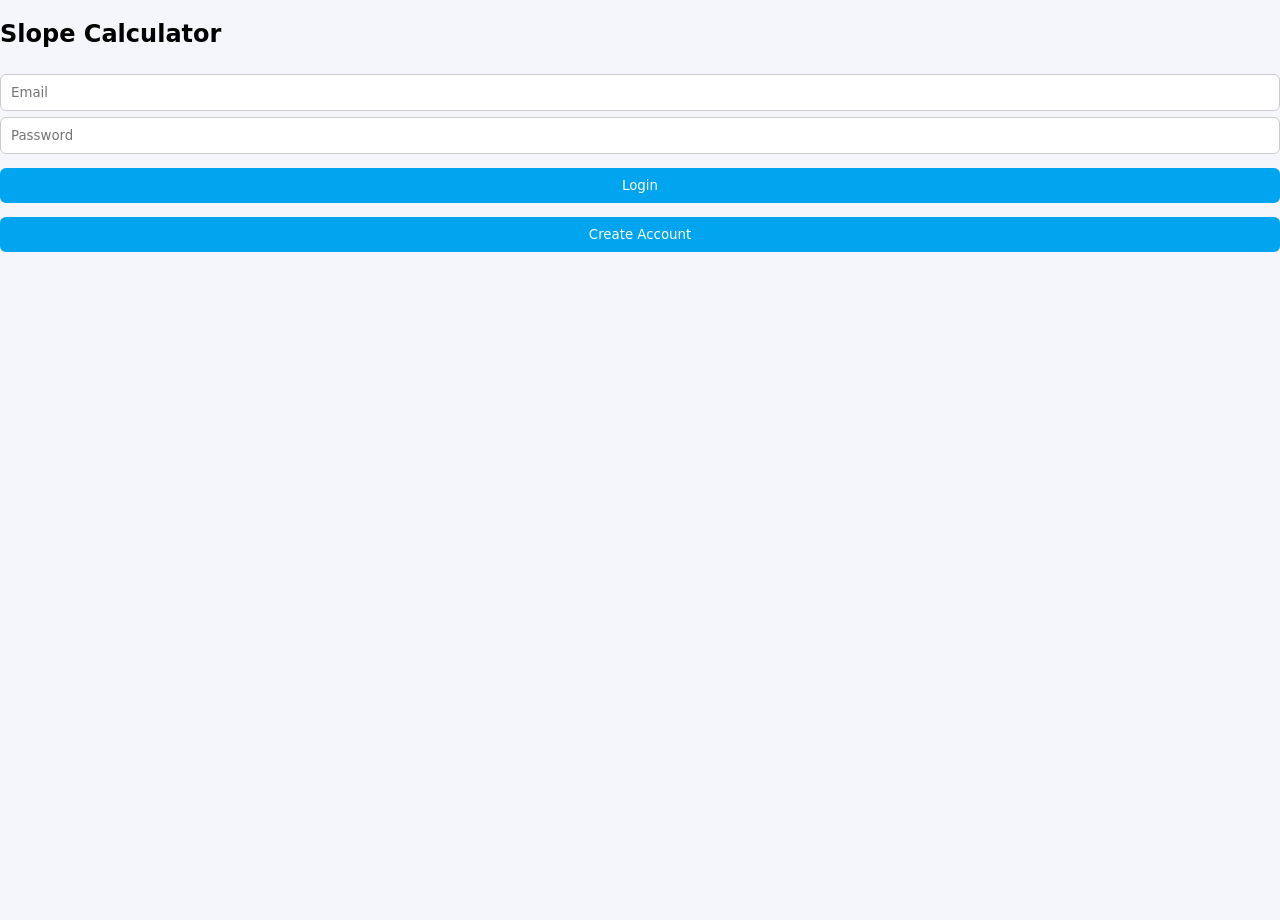
<file: login.html>
<!DOCTYPE html>
<html>
<head>
<meta charset="UTF-8">
<title>Login</title>
<link rel="stylesheet" href="style.css">
</head>

<body>

<div class="auth-container">
<h2>Slope Calculator</h2>

<input id="email" placeholder="Email" />
<input id="password" type="password" placeholder="Password" />

<button id="loginBtn">Login</button>
<button id="signupBtn">Create Account</button>

</div>

<script type="module" src="js/auth.js"></script>

</body>
</html>
</file>
<file: style.css>
* {
  box-sizing: border-box;
  font-family: system-ui, Arial, sans-serif;
}

body {
  margin: 0;
  background: #f4f6fb;
  height: 100vh;
  overflow: hidden;
}

/* Sidebar */
.sidebar {
  position: fixed;
  top: 0;
  left: -220px;
  width: 220px;
  height: 100%;
  background: #111;
  color: white;
  z-index: 1000;
  transition: left 0.25s ease;
  padding-top: 20px;
}
.sidebar.open {
  left: 0;
}
.sidebar h2 {
  text-align: center;
}
.sidebar ul {
  list-style: none;
  padding: 0;
}
.sidebar ul li a {
  display: block;
  padding: 12px 16px;
  color: #ddd;
  text-decoration: none;
}
.sidebar ul li a:hover {
  background: #0b5ed7;
  color: white;
}

/* Small toggle */
.sidebar-toggle {
  position: fixed;
  top: 10px;
  left: 20px;
  z-index: 1100;
  width: 40px;
  height: 40px;
  border-radius: 6px;
  background: #007bff;
  color: white;
  border: none;
  font-size: 20px;
  cursor: pointer;
}

/* Panels */
.panel {
  position: absolute;
  inset: 0;
  display: none;
  padding: 60px 20px 20px;
  overflow-y: auto;
}
.panel.active {
  display: block;
}

/* Grid layout */
.grid {
  display: grid;
  grid-template-columns: repeat(3, 1fr);
  gap: 20px;
}

/* Cards */
.card {
  background: white;
  padding: 16px;
  border-radius: 10px;
  box-shadow: 0 6px 18px rgba(0,0,0,0.08);
}

/* Inputs */
label {
  display: block;
  margin-top: 12px;
  font-weight: 600;
}
input {
  width: 100%;
  padding: 10px;
  margin-top: 6px;
  border-radius: 6px;
  border: 1px solid #ccc;
}

/* Ratio */
.ratio {
  display: flex;
  align-items: center;
  gap: 6px;
}

/* Buttons */
button {
  margin-top: 14px;
  width: 100%;
  padding: 10px;
  border-radius: 6px;
  border: none;
  background: rgb(0, 164, 239);
  color: white;
  cursor: pointer;
  transition: background 0.3s ease;
}
button.secondary {
  background: #6c757d;
}

.result {
  margin-top: 12px;
  font-weight: 600;
}

/* FULLSCREEN MAP */
#mapPanel {
  padding: 0;
}
#map {
  width: 100%;
  height: 100%;
}

/* Responsive */
@media (max-width: 900px) {
  .grid {
    grid-template-columns: 1fr;
  }
}

/* Map toolbar */
.map-toolbar {
  position: absolute;
  top: 70px;
  right: 20px;
  z-index: 500;
}
.map-toolbar button {
  padding: 10px 14px;
  border-radius: 6px;
  border: none;
  background: white;
  cursor: pointer;
  box-shadow: 0 4px 12px rgba(0,0,0,0.2);
}

/* Context menu */
.context-menu {
  position: absolute;
  display: none;
  background: white;
  border-radius: 6px;
  box-shadow: 0 6px 18px rgba(0,0,0,0.25);
  z-index: 2000;
  overflow: hidden;
}
.context-menu div {
  padding: 10px 14px;
  cursor: pointer;
  font-size: 14px;
}
.context-menu div:hover {
  background: #f0f0f0;
}

/* Info panel */
.info-panel {
  position: fixed;
  bottom: 20px;
  right: 20px;
  background: white;
  padding: 12px 14px;
  border-radius: 8px;
  box-shadow: 0 6px 18px rgba(0,0,0,0.25);
  z-index: 1500;
  min-width: 240px;
  display: none;
  font-size: 14px;
}

.map-toolbar button {
  margin-bottom: 10px;
  width: auto;
  min-width: 120px;
}

/* Modal */
.modal {
  position: fixed;
  inset: 0;
  background: rgba(0,0,0,0.45);
  display: none;
  align-items: center;
  justify-content: center;
  z-index: 3000;
}
.modal-content {
  background: white;
  padding: 20px;
  border-radius: 10px;
  width: 360px;
}
.modal-actions {
  display: flex;
  gap: 10px;
  margin-top: 16px;
}
.modal-actions button {
  flex: 1;
}

/* Progress */
.progress-container {
  width: 100%;
  height: 12px;
  background: #eee;
  border-radius: 6px;
  overflow: hidden;
  margin-top: 10px;
}
#progressBar {
  height: 100%;
  width: 0%;
  background: #007bff;
  transition: width 0.3s ease;
}
#progressText {
  margin-top: 6px;
  font-size: 13px;
}

/* Map search bar */
.map-search {
  position: absolute;
  top: 70px;
  left: 70px;
  z-index: 500;
  width: 300px;
}

.map-search input {
  width: 100%;
  padding: 12px 16px;
  border-radius: 8px;
  border: none;
  box-shadow: 0 4px 12px rgba(0,0,0,0.2);
  font-size: 14px;
  margin: 0;
}

.search-results {
  background: white;
  border-radius: 8px;
  box-shadow: 0 4px 12px rgba(0,0,0,0.2);
  margin-top: 8px;
  max-height: 300px;
  overflow-y: auto;
  display: none;
}

.search-result-item {
  padding: 12px 16px;
  cursor: pointer;
  border-bottom: 1px solid #eee;
  font-size: 13px;
}

.search-result-item:hover {
  background: #f5f5f5;
}

.search-result-item:last-child {
  border-bottom: none;
}

/* Navigation controls */
.nav-controls {
  position: absolute;
  top: 70px;
  left: 20px;
  z-index: 500;
  display: flex;
  flex-direction: column;
  gap: 4px;
}

.nav-controls button {
  width: 40px;
  height: 40px;
  padding: 0;
  border-radius: 6px;
  border: none;
  background: rgb(0, 164, 239);
  cursor: pointer;
  box-shadow: 0 2px 8px rgba(0,0,0,0.15);
  font-size: 18px;
  font-weight: bold;
  display: flex;
  align-items: center;
  justify-content: center;
  margin: 0;
}

.nav-controls button:hover {
  background: #f0f0f0;
}

.nav-controls button:active {
  background: #e0e0e0;
}

/* Adjust map toolbar for new button */
.map-toolbar button {
  display: block;
  margin-bottom: 10px;
  width: auto;
  min-width: 120px;
}

/* Responsive adjustments */
@media (max-width: 768px) {
  .map-search {
    left: 20px;
    right: 20px;
    width: auto;
  }
  
  .nav-controls {
    top: 140px;
  }
}

/* Lock rotation button special styling */
#lockRotation {
  background: #d32f2f !important;
  color: white;
  font-size: 16px;
}
</file>
